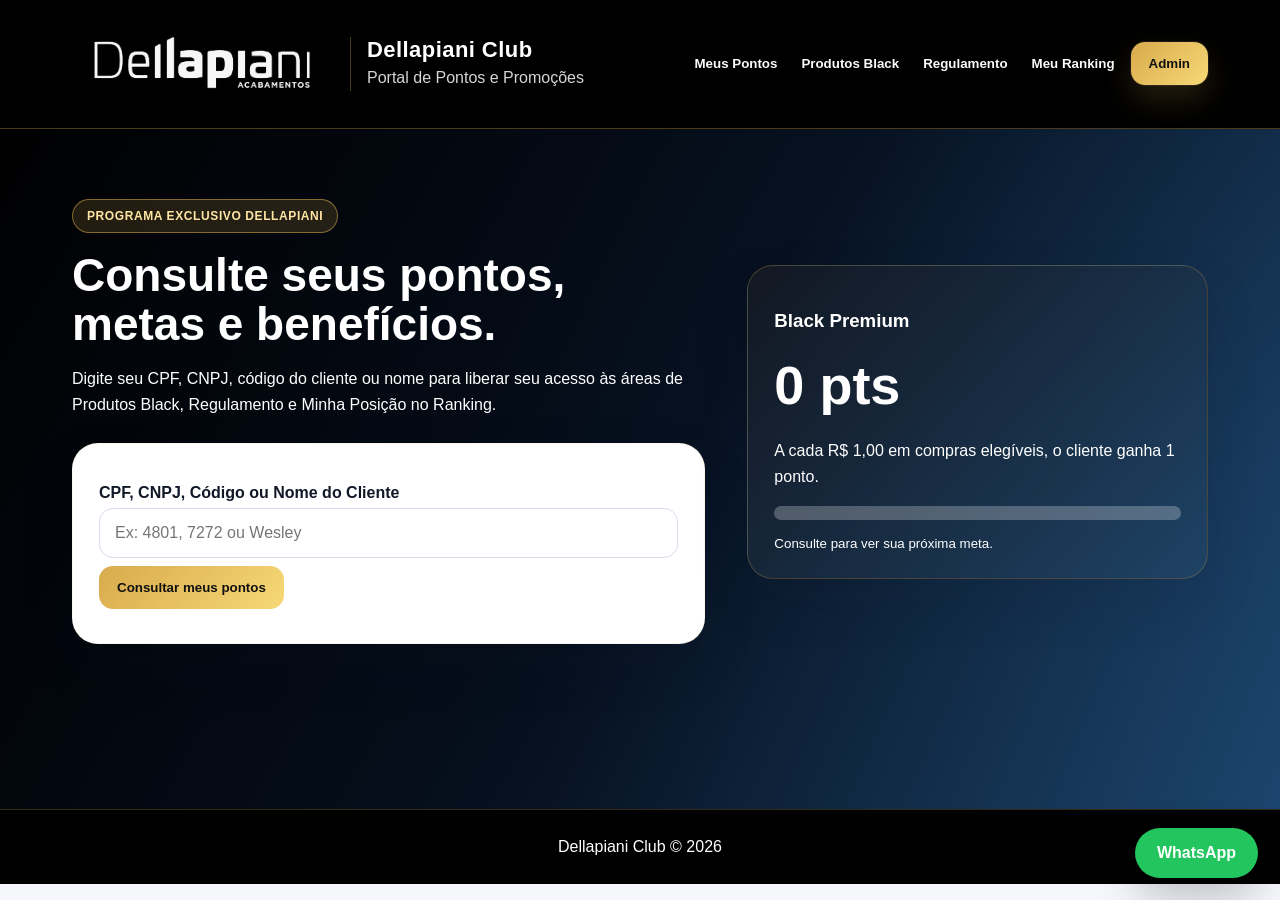
<file: index.html>
<!DOCTYPE html>
<html lang="pt-BR">
<head>
  <meta charset="UTF-8">
  <meta name="viewport" content="width=device-width, initial-scale=1.0">
  <title>Dellapiani Club</title>
  <link rel="stylesheet" href="style.css">
</head>
<body>
  <header class="topo">
    <div class="container nav">
      <div class="marca" onclick="abrirPagina('cliente')">
        <img class="logo-img" src="logo-dellapiani.jpg" alt="Dellapiani Acabamentos">
        <div class="marca-texto">
          <h1>Dellapiani Club</h1>
          <p>Portal de Pontos e Promoções</p>
        </div>
      </div>

      <nav id="menuCliente" class="menu-cliente">
        <button onclick="abrirPagina('cliente')">Meus Pontos</button>
        <button onclick="abrirProdutosBlack()">Produtos Black</button>
        <button onclick="abrirRegulamento()">Regulamento</button>
        <button onclick="abrirMeuRanking()">Meu Ranking</button>
        <button class="btn-admin" onclick="abrirPagina('adminLogin')">Admin</button>
      </nav>
    </div>
  </header>

  <main>
    <section id="cliente" class="pagina ativa hero">
      <div class="container hero-grid">
        <div>
          <span class="selo">Programa exclusivo Dellapiani</span>
          <h2>Consulte seus pontos, metas e benefícios.</h2>
          <p>Digite seu CPF, CNPJ, código do cliente ou nome para liberar seu acesso às áreas de Produtos Black, Regulamento e Minha Posição no Ranking.</p>

          <div class="card consulta">
            <label>CPF, CNPJ, Código ou Nome do Cliente</label>
            <input id="campoConsulta" placeholder="Ex: 4801, 7272 ou Wesley">
            <button class="btn gold" onclick="consultarCliente()">Consultar meus pontos</button>
            <div id="resultadoConsulta"></div>
          </div>
        </div>

        <div class="card painel-escuro">
          <h3>Black Premium</h3>
          <div id="pontosHome" class="pontos">0 pts</div>
          <p>A cada R$ 1,00 em compras elegíveis, o cliente ganha 1 ponto.</p>
          <div class="barra"><div id="barraHome"></div></div>
          <small id="metaHome">Consulte para ver sua próxima meta.</small>
        </div>
      </div>
    </section>

    <section id="produtos" class="pagina">
      <div class="container">
        <div class="title-row">
          <div>
            <span class="selo claro">Área do Cliente</span>
            <h2>Produtos Black</h2>
            <p class="muted">Produtos participantes da campanha Black Premium.</p>
          </div>
          <button class="btn gold" onclick="abrirPagina('cliente')">Voltar aos meus pontos</button>
        </div>
        <div id="clientePermitidoProdutos" class="bloqueio"></div>
        <div id="gradeProdutos" class="produtos-grid"></div>
      </div>
    </section>

    <section id="resgate" class="pagina">
      <div class="container">
        <span class="selo claro">Benefícios</span>
        <h2>Resgatar Pontos</h2>
        <div class="duas-colunas">
          <div class="card">
            <h3>Consultar cliente</h3>
            <label>Código, CNPJ ou Nome</label>
            <input id="campoResgate" placeholder="Ex: 4801">
            <button class="btn dark" onclick="consultarResgate()">Ver saldo</button>
            <div id="boxResgate"></div>
          </div>
          <div class="card">
            <h3>Solicitar resgate</h3>
            <label>Prêmio desejado</label>
            <select id="premioResgate">
              <option value="100000|Moto Elétrica">100.000 pts - Moto Elétrica</option>
              <option value="200000|iPhone 17 Pro">200.000 pts - iPhone 17 Pro</option>
              <option value="500000|Viagem Internacional">500.000 pts - Viagem Internacional</option>
              <option value="500000|Home Cinema Premium">500.000 pts - Home Cinema Premium</option>
              <option value="500000|Kit Energia Solar">500.000 pts - Kit Energia Solar</option>
              <option value="1500000|Carro Elétrico Básico">1.500.000 pts - Carro Elétrico Básico</option>
              <option value="4000000|Carro Elétrico Luxo">4.000.000 pts - Carro Elétrico Luxo</option>
            </select>
            <label>WhatsApp</label>
            <input id="whatsResgate" placeholder="Ex: 81999999999">
            <label>Observação</label>
            <textarea id="obsResgate" placeholder="Observação opcional"></textarea>
            <button class="btn gold" onclick="solicitarResgate()">Enviar solicitação</button>
            <div id="msgResgate"></div>
          </div>
        </div>
      </div>
    </section>

    <section id="promocoes" class="pagina">
      <div class="container">
        <span class="selo claro">Campanhas</span>
        <h2>Promoções</h2>
        <div class="cards">
          <div class="card"><h3>Black Premium</h3><p>Compre produtos Black e acumule pontos para prêmios exclusivos.</p></div>
          <div class="card"><h3>RT 10%</h3><p>Condição comercial conforme regra da campanha.</p></div>
          <div class="card"><h3>Produtos Black</h3><p>Linhas selecionadas para projetos de alto padrão.</p></div>
        </div>
      </div>
    </section>

    <section id="regulamento" class="pagina">
      <div class="container">
        <span class="selo claro">Área do Cliente</span>
        <h2>Regulamento Dellapiani Club Black Premium</h2>
        <div id="clientePermitidoRegulamento" class="bloqueio"></div>
        <div class="card regulamento">
          <h3>1. Da Promoção</h3>
          <p>A promoção Dellapiani Club Black Premium incentiva compras de produtos participantes da linha Black, premiando clientes que atingirem as metas estabelecidas.</p>

          <h3>2. Período de Participação</h3>
          <div class="alerta"><b>Início:</b> 15/06/2026<br><b>Término:</b> 15/06/2027</div>
          <p>Ao término da promoção, todos os pontos acumulados serão automaticamente cancelados e zerados. Pontos não resgatados até a data final serão perdidos definitivamente.</p>

          <h3>3. Produtos Participantes</h3>
          <p>Corso, Luzon, Casca, Brava, Bonsai, Bergamo, Turim, Litoral, Garda, Zigzag, Labirint e demais produtos classificados pela Dellapiani como participantes.</p>

          <h3>4. Acúmulo de Pontos</h3>
          <div class="alerta"><b>Regra padrão:</b><br>R$ 1,00 em compras = 1 ponto</div>
          <p>Os pontos serão creditados após faturamento da venda, entrega da mercadoria e liquidação financeira integral do título.</p>
          <p>Compras canceladas, devolvidas ou inadimplentes terão os pontos cancelados ou estornados.</p>

          <h3>5. Metas e Premiações</h3>
          <table>
            <thead><tr><th>Meta</th><th>Prêmio</th></tr></thead>
            <tbody>
              <tr><td>100.000 pontos</td><td>Moto Elétrica</td></tr>
              <tr><td>200.000 pontos</td><td>iPhone 17 Pro</td></tr>
              <tr><td>500.000 pontos</td><td>Viagem Internacional, Home Cinema ou Kit Solar</td></tr>
              <tr><td>1.500.000 pontos</td><td>Carro Elétrico Básico</td></tr>
              <tr><td>4.000.000 pontos</td><td>Carro Elétrico Luxo</td></tr>
            </tbody>
          </table>

          <h3>6. Resgate</h3>
          <p>O resgate depende de validação da Dellapiani, conferência de saldo, quitação financeira e disponibilidade dos prêmios.</p>
        </div>
      </div>
    </section>

    <section id="ranking" class="pagina">
      <div class="container">
        <span class="selo claro">Área do Cliente</span>
        <h2>Minha posição no Ranking</h2>
        <div id="meuRankingBox"></div>
      </div>
    </section>

    <section id="adminLogin" class="pagina">
      <div class="container pequeno">
        <div class="card">
          <span class="selo claro">Acesso restrito</span>
          <h2>Admin</h2>
          <label>Usuário</label>
          <input id="userAdmin" placeholder="admin">
          <label>Senha</label>
          <input id="senhaAdmin" type="password" placeholder="1234">
          <button class="btn gold" onclick="loginAdmin()">Entrar</button>
          <small>Usuário: admin | Senha: 1234</small>
        </div>
      </div>
    </section>

    <section id="admin" class="pagina">
      <div class="container">
        <h2>Painel Administrativo</h2>
        <div class="cards">
          <div class="card stat"><span>Clientes</span><b id="statClientes">0</b></div>
          <div class="card stat"><span>Pontos totais</span><b id="statPontos">0</b></div>
          <div class="card stat"><span>Resgates</span><b id="statResgates">0</b></div>
        </div>

        <div class="card">
          <h3>Atualização de Clientes e Pontos</h3>
          <p class="muted">Você pode limpar todos os pontos, importar um novo CSV ou carregar o arquivo clientes.csv publicado no GitHub.</p>

          <div class="admin-actions">
            <button class="btn danger" onclick="limparTodosOsPontos()">Limpar todos os pontos</button>
            <button class="btn gold" onclick="baixarModeloCSV()">Baixar modelo CSV</button>
            <button class="btn dark" onclick="carregarCSVDoGithub()">Carregar clientes.csv do GitHub</button>
          </div>

          <label>Incluir novo arquivo CSV</label>
          <input type="file" id="arquivoCSV" accept=".csv,.txt" onchange="importarArquivoCSV(event)">

          <label>Ou cole os dados CSV aqui</label>
          <textarea id="csvImport" placeholder="nome,documento,codigo,pontos,compras,categoria"></textarea>
          <button class="btn dark" onclick="importarClientesColados()">Importar dados colados</button>
          <button class="btn gold" onclick="recarregarBasePadrao()">Recarregar base inicial</button>
          <div id="adminMsg"></div>
        </div>

        <div class="card tabela">
          <h3>Ranking completo - somente Admin</h3>
          <table>
            <thead><tr><th>#</th><th>Cliente</th><th>Documento</th><th>Código</th><th>Pontos</th><th>Status</th></tr></thead>
            <tbody id="adminRankingCompleto"></tbody>
          </table>
        </div>

        <div class="card tabela">
          <h3>Clientes cadastrados</h3>
          <table>
            <thead><tr><th>Cliente</th><th>Documento</th><th>Código</th><th>Pontos</th></tr></thead>
            <tbody id="adminClientes"></tbody>
          </table>
        </div>

        <div class="card tabela">
          <h3>Solicitações de resgate</h3>
          <table>
            <thead><tr><th>Cliente</th><th>Código</th><th>Prêmio</th><th>Pontos</th><th>Status</th></tr></thead>
            <tbody id="adminResgates"></tbody>
          </table>
        </div>
      </div>
    </section>
  </main>

  <a class="zap" href="https://wa.me/5581999999999" target="_blank">WhatsApp</a>
  <footer>Dellapiani Club © 2026</footer>
  <script src="script.js?v=csvauto14"></script>
</body>
</html>
</file>
<file: style.css>
*{box-sizing:border-box}
:root{--dark:#0d1424;--navy:#06101f;--gold:#d8aa4c;--gold2:#f7d977;--soft:#f5f7fb;--muted:#64748b;--danger:#dc2626}
body{margin:0;font-family:Arial,Helvetica,sans-serif;background:var(--soft);color:#07122a}
.container{max-width:1180px;margin:auto;padding:0 22px}
.topo{background:#111827;color:white;position:sticky;top:0;z-index:10}
.nav{min-height:86px;display:flex;align-items:center;justify-content:space-between;gap:20px}
.marca{display:flex;align-items:center;gap:14px;cursor:pointer}
.logo{width:56px;height:56px;border-radius:18px;background:linear-gradient(135deg,var(--gold),var(--gold2));color:#111;display:grid;place-items:center;font-weight:900}
.marca h1{font-size:22px;margin:0}.marca p{margin:2px 0 0;color:#cbd5e1}
nav{display:flex;gap:8px;flex-wrap:wrap;justify-content:flex-end}
nav button{border:0;background:transparent;color:white;font-weight:900;cursor:pointer;padding:12px 8px}
.btn-admin{background:linear-gradient(135deg,var(--gold),var(--gold2))!important;color:#111!important;border-radius:14px!important;padding:14px 18px!important}
.pagina{display:none;padding:70px 0}.pagina.ativa{display:block}
.hero{background:radial-gradient(circle at right,#285b91,#07101d 55%);color:white;min-height:680px}
.hero-grid{display:grid;grid-template-columns:1.1fr .8fr;gap:42px;align-items:center}
.selo{display:inline-flex;padding:9px 14px;border-radius:999px;background:rgba(216,170,76,.2);border:1px solid rgba(216,170,76,.45);color:#ffe5a3;font-size:12px;font-weight:900;text-transform:uppercase;letter-spacing:.05em}
.selo.claro{background:#eef4ff;color:#123a63;border:0}
h2{font-size:46px;line-height:1.06;margin:18px 0}p{line-height:1.6}.muted{color:var(--muted)}
.card{background:white;color:#111827;border-radius:26px;padding:26px;box-shadow:0 22px 55px rgba(15,23,42,.10);border:1px solid #e8edf5;margin-bottom:24px}
.consulta{margin-top:26px}.painel-escuro{background:rgba(255,255,255,.1);color:white;border:1px solid rgba(255,255,255,.18)}
.pontos{font-size:54px;font-weight:900;margin:22px 0}
label{display:block;font-weight:900;margin:14px 0 6px}
input,textarea,select{width:100%;border:1px solid #d6dce8;border-radius:14px;padding:15px;font:inherit}textarea{min-height:120px}
.btn{border:0;border-radius:14px;padding:14px 18px;font-weight:900;cursor:pointer;margin:8px 8px 8px 0}.gold{background:linear-gradient(135deg,var(--gold),var(--gold2));color:#111}.dark{background:#111827;color:white}.danger{background:var(--danger);color:white}
.barra{height:14px;background:rgba(255,255,255,.25);border-radius:99px;overflow:hidden;margin:14px 0}.barra div{height:100%;width:0;background:linear-gradient(90deg,var(--gold),var(--gold2))}
.produtos-grid,.duas-colunas{display:grid;grid-template-columns:repeat(2,1fr);gap:24px}.cards{display:grid;grid-template-columns:repeat(3,1fr);gap:22px}
.product-card{background:white;border-radius:26px;overflow:hidden;box-shadow:0 18px 45px rgba(15,23,42,.10);border:1px solid #e8edf5}
.product-card img{width:100%;height:340px;object-fit:cover;display:block;background:#f3f4f6}.product-info{padding:22px}
.tags{display:flex;gap:8px;flex-wrap:wrap}.tags span{background:#fff4d3;color:#7c570c;border-radius:999px;padding:8px 10px;font-size:12px;font-weight:900}
.alerta{background:#fff7db;border:1px solid #f3d37a;color:#6f4b00;border-radius:16px;padding:18px;margin:18px 0;font-weight:700}
table{width:100%;border-collapse:collapse;background:white}th,td{padding:14px;border-bottom:1px solid #e5e7eb;text-align:left}th{background:#111827;color:white}.tabela{overflow:auto}
.pequeno{max-width:520px}.stat span{color:#64748b;font-weight:900}.stat b{display:block;font-size:32px;margin-top:8px}
.ok{background:#ecfdf5;border:1px solid #bbf7d0;color:#166534;border-radius:14px;padding:14px;margin-top:14px}.erro{background:#fef2f2;border:1px solid #fecaca;color:#991b1b;border-radius:14px;padding:14px;margin-top:14px}
.admin-actions{display:flex;gap:8px;flex-wrap:wrap;margin:12px 0}
.zap{position:fixed;right:22px;bottom:22px;background:#22c55e;color:white;text-decoration:none;font-weight:900;border-radius:999px;padding:16px 22px;box-shadow:0 18px 45px rgba(0,0,0,.25)}
footer{background:#08111f;color:white;text-align:center;padding:28px}
@media(max-width:900px){nav{display:none}.hero-grid,.produtos-grid,.duas-colunas{grid-template-columns:1fr}.cards{grid-template-columns:1fr 1fr}h2{font-size:38px}}
@media(max-width:560px){.pagina{padding:42px 0}.hero{min-height:auto}.cards{grid-template-columns:1fr}h2{font-size:34px}.product-card img{height:240px}.zap{right:12px;bottom:12px}}


/* V12 - Padrão premium com logo Dellapiani */
.topo{
  background:#000;
  border-bottom:1px solid rgba(216,170,76,.35);
}
.nav{
  min-height:98px;
}
.marca{
  gap:18px;
}
.logo{
  display:none;
}
.logo-img{
  width:260px;
  max-width:42vw;
  height:auto;
  display:block;
  object-fit:contain;
}
.marca-texto{
  border-left:1px solid rgba(216,170,76,.35);
  padding-left:16px;
}
.marca-texto h1{
  color:#fff;
  letter-spacing:.02em;
}
.marca-texto p{
  color:#d6d6d6;
}
nav button{
  color:#f8fafc;
}
nav button:hover{
  color:#f7d977;
}
.btn-admin{
  box-shadow:0 0 0 1px rgba(255,255,255,.08), 0 14px 30px rgba(216,170,76,.18);
}
.hero{
  background:
    linear-gradient(120deg, rgba(0,0,0,.92), rgba(6,16,31,.92) 52%, rgba(28,70,111,.90)),
    radial-gradient(circle at right, #285b91, #02040a 60%);
}
.selo{
  background:rgba(216,170,76,.16);
  color:#ffe5a3;
  border:1px solid rgba(216,170,76,.55);
}
.card{
  border:1px solid rgba(216,170,76,.10);
}
.painel-escuro{
  background:linear-gradient(135deg, rgba(20,25,35,.92), rgba(33,70,105,.76));
  border:1px solid rgba(216,170,76,.25);
}
footer{
  background:#000;
  border-top:1px solid rgba(216,170,76,.25);
}
@media(max-width:900px){
  .logo-img{
    width:220px;
    max-width:64vw;
  }
  .marca-texto{
    display:none;
  }
}
@media(max-width:560px){
  .nav{
    min-height:86px;
  }
  .logo-img{
    width:210px;
    max-width:72vw;
  }
}


/* V13 - Área do cliente restrita */
.title-row{
  display:flex;
  align-items:flex-end;
  justify-content:space-between;
  gap:18px;
  margin-bottom:22px;
}
.button-row{
  display:flex;
  flex-wrap:wrap;
  gap:8px;
  margin-top:12px;
}
.ranking-individual{
  display:grid;
  grid-template-columns:220px 1fr;
  gap:24px;
  align-items:center;
  background:linear-gradient(135deg,#0b0b0b,#172033);
  border:1px solid rgba(216,170,76,.45);
  color:#fff;
  border-radius:28px;
  padding:34px;
  box-shadow:0 22px 55px rgba(0,0,0,.18);
  margin-bottom:22px;
}
.rank-number{
  font-size:86px;
  font-weight:900;
  color:#f7d977;
  text-align:center;
  line-height:1;
}
.privacidade{
  border-left:5px solid #d8aa4c;
}
.bloqueio{
  display:none;
}
.regulamento{
  margin-top:18px;
}
@media(max-width:700px){
  .ranking-individual{
    grid-template-columns:1fr;
    text-align:left;
  }
  .rank-number{
    text-align:left;
    font-size:70px;
  }
  .title-row{
    display:block;
  }
}
</file>
